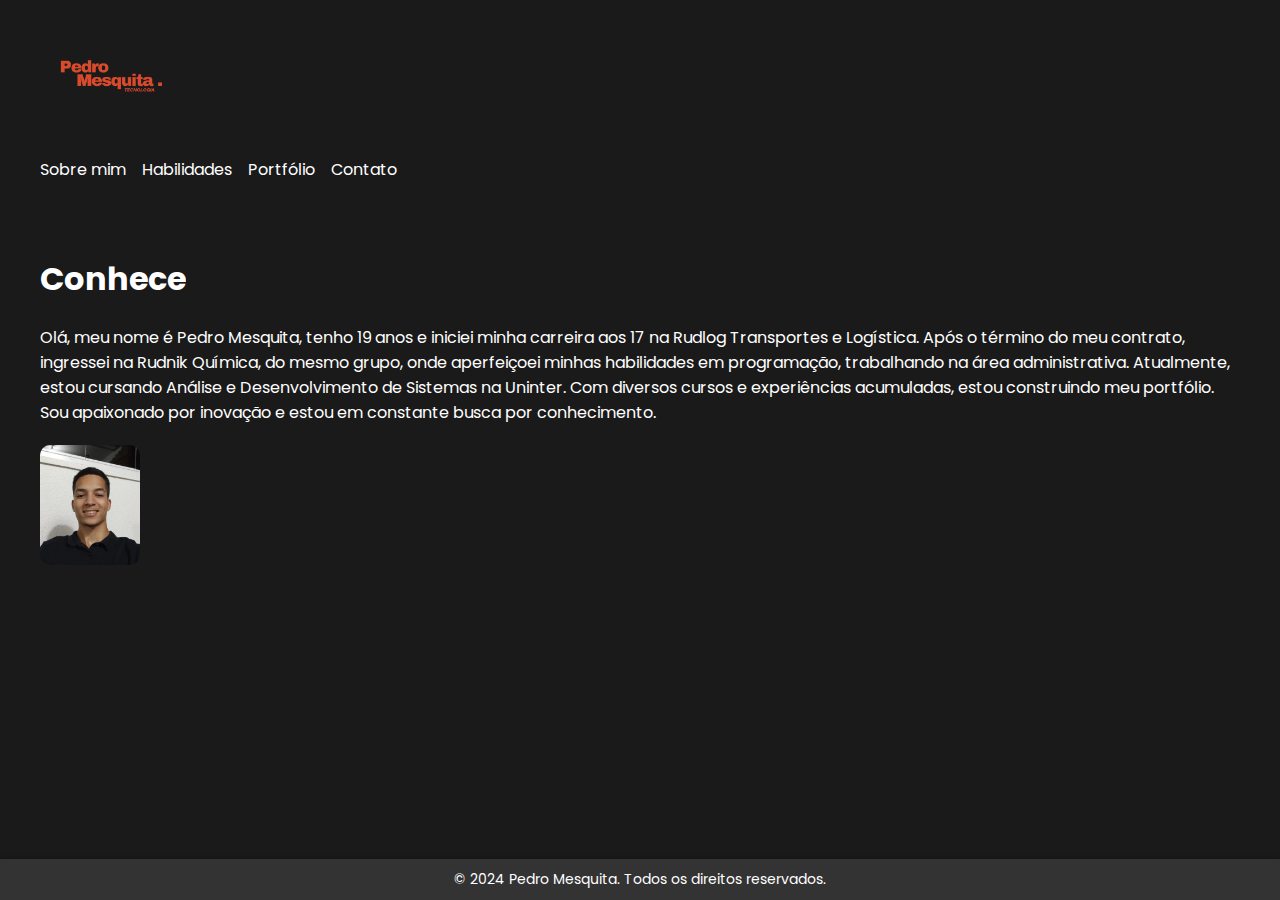
<file: index.html>
<!DOCTYPE html>
<html lang="pt-BR">
<head>
    <meta charset="UTF-8"> <!-- Define a codificação de caracteres como UTF-8 -->
    <meta name="viewport" content="width=device-width, initial-scale=1.0"> <!-- Configura a viewport para um design responsivo -->
    <link href="https://fonts.googleapis.com/css2?family=Poppins:wght@300;400;600&display=swap" rel="stylesheet"> <!-- Importa a fonte Poppins do Google Fonts -->
    <link rel="stylesheet" href="style.css"> <!-- Vincula o arquivo CSS externo -->
    <title>Pedro Mesquita - Portfólio</title> <!-- Título da página que aparece na aba do navegador -->
</head>
<body>
    <header>
        <div class="interface">
            <div class="logo">
                <a href="index.html">
                    <img src="logo.png" alt="logo"> <!-- Logotipo com link para a página inicial -->
                </a>
            </div>
            <nav class="menu-desktop">
                <ul>
                    <li><a href="#sobre">Sobre mim</a></li> <!-- Link para a seção "Sobre mim" nesta página -->
                    <li><a href="habilidades.html">Habilidades</a></li> <!-- Link para a página de habilidades -->
                    <li><a href="portfolio.html">Portfólio</a></li> <!-- Link para a página de portfólio -->
                    <li><a href="contato.html">Contato</a></li> <!-- Link para a página de contato -->
                </ul>
            </nav>
        </div>
    </header>

    <main>
        <section class="topo-do-site" id="sobre">
            <div class="interface">
                <div class="flex">
                    <div class="txt-topo-site">
                        <h1>Conhecendo mais sobre <span class="highlight">Pedro Mesquita</span></h1> <!-- Título da seção de apresentação com destaque no nome -->
                        <p>Olá, meu nome é Pedro Mesquita, tenho 19 anos e iniciei minha carreira aos 17 na Rudlog Transportes e Logística. Após o término do meu contrato, ingressei na Rudnik Química, do mesmo grupo, onde aperfeiçoei minhas habilidades em programação, trabalhando na área administrativa. Atualmente, estou cursando Análise e Desenvolvimento de Sistemas na Uninter. Com diversos cursos e experiências acumuladas, estou construindo meu portfólio. Sou apaixonado por inovação e estou em constante busca por conhecimento.</p> <!-- Texto de apresentação pessoal -->
                    </div>
                    <div class="img-topo-site">
                        <img src="pessoa.png" alt="foto do Pedro Mesquita"> <!-- Imagem de apresentação ao lado do texto -->
                    </div>
                </div>
            </div>
        </section>
    </main>

    <footer>
        <div class="interface">
            <p>&copy; 2024 Pedro Mesquita. Todos os direitos reservados.</p> <!-- Texto de copyright no rodapé -->
        </div>
    </footer>

    <script src="script.js"></script> <!-- Vincula o arquivo JavaScript externo -->
    <link rel="stylesheet" href="style.css">

</body>
</html>
</file>
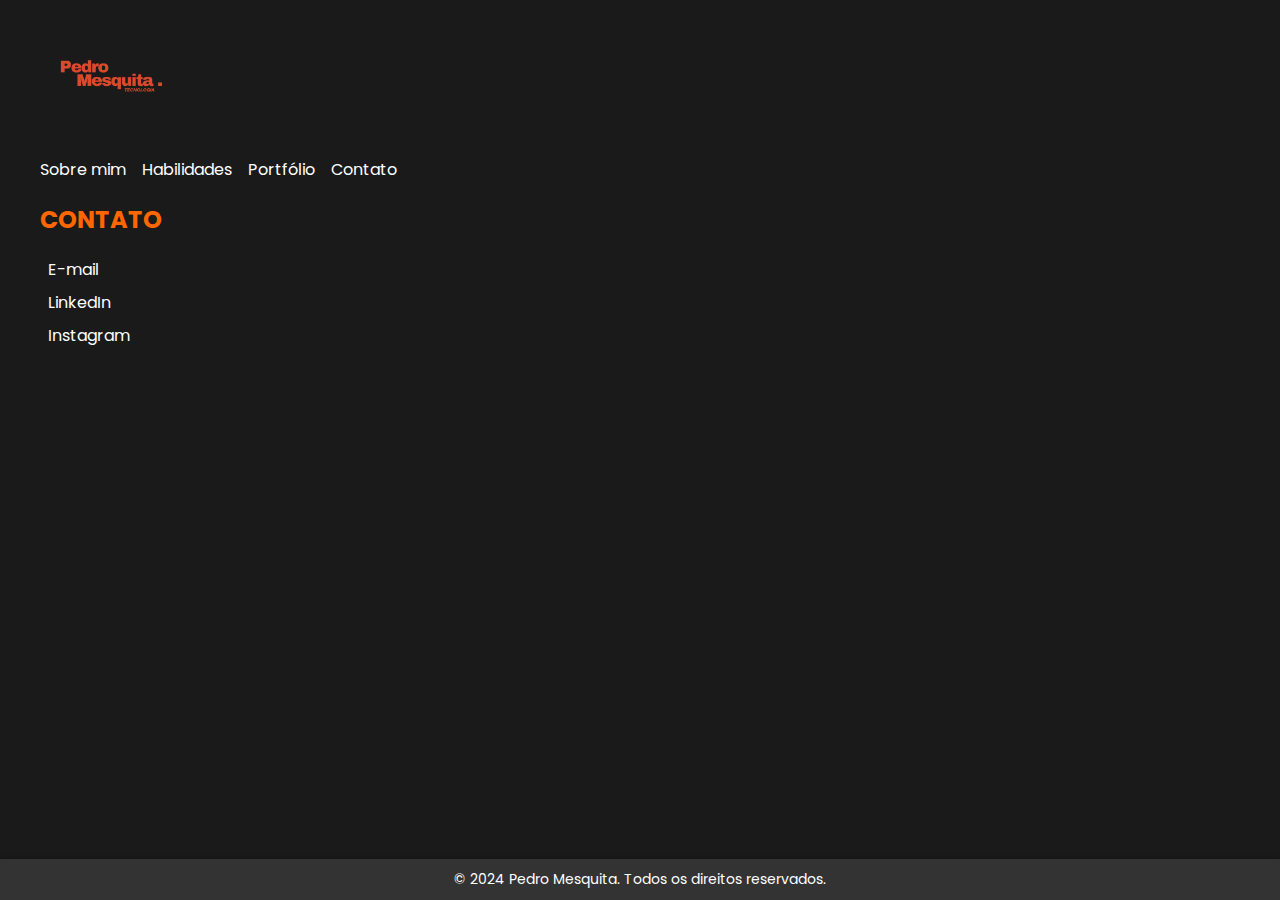
<file: contato.html>
<!DOCTYPE html>
<html lang="pt-BR">
<head>
    <meta charset="UTF-8">
    <meta name="viewport" content="width=device-width, initial-scale=1.0">
    <link href="https://fonts.googleapis.com/css2?family=Poppins:wght@300;400;600&display=swap" rel="stylesheet">
    <link rel="stylesheet" href="style.css">
    <title>Contato - Pedro Mesquita</title>
</head>
<body>
    <header>
        <div class="interface">
            <div class="logo">
                <a href="index.html">
                    <img src="logo.png" alt="logo">
                </a>
            </div>
            <nav class="menu-desktop">
                <ul>
                    <li><a href="index.html#sobre">Sobre mim</a></li>
                    <li><a href="habilidades.html">Habilidades</a></li> 
                    <li><a href="portfolio.html">Portfólio</a></li>
                    <li><a href="contato.html">Contato</a></li>
                </ul>
            </nav>
        </div>
    </header>

    <main>
        <section class="contato">
            <div class="interface">
                <h2 class="titulo"><span>CONTATO</span></h2>

                <div class="contato-info">
                    <a href="mailto:pedromesquita090@gmail.com">
                        <i class="bi bi-envelope"></i>
                        E-mail
                    </a>
                    <a href="https://www.linkedin.com/in/pedro-marques-mesquita-844537252?utm_source=share&utm_campaign=share_via&utm_content=profile&utm_medium=ios_app" target="_blank">
                        <i class="bi bi-linkedin"></i>
                        LinkedIn
                    </a>
                    <a href="https://www.instagram.com/iampedromesquita?igsh=dmNmOXlrd21vdXpy&utm_source=qr" target="_blank">
                        <i class="bi bi-instagram"></i>
                        Instagram
                    </a>
                </div>
            </div>
        </section>
    </main>

    <footer>
        <div class="interface">
            <p>&copy; 2024 Pedro Mesquita. Todos os direitos reservados.</p>
        </div>
    </footer>

    <script src="script.js"></script>
    <link rel="stylesheet" href="style.css">

</body>
</html>
</file>
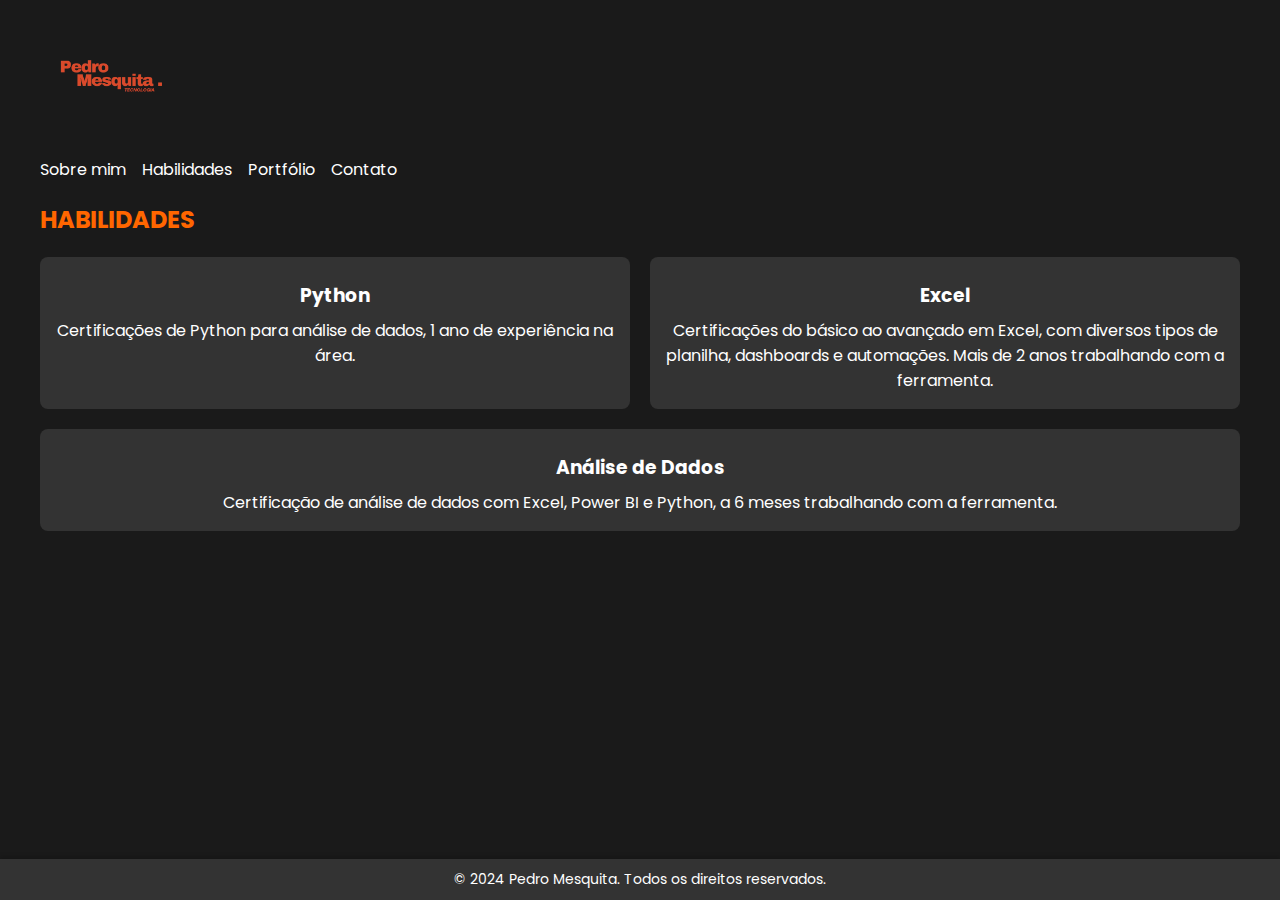
<file: habilidades.html>
<!DOCTYPE html>
<html lang="pt-BR">
<head>
    <meta charset="UTF-8"> <!-- Define a codificação de caracteres como UTF-8 -->
    <meta name="viewport" content="width=device-width, initial-scale=1.0"> <!-- Configura a viewport para um design responsivo -->
    <link href="https://fonts.googleapis.com/css2?family=Poppins:wght@300;400;600&display=swap" rel="stylesheet"> <!-- Importa a fonte Poppins do Google Fonts -->
    <link rel="stylesheet" href="style.css"> <!-- Vincula o arquivo CSS externo -->
    <title>Habilidades - Pedro Mesquita</title> <!-- Título da página que aparece na aba do navegador -->
</head>
<body>
    <header>
        <div class="interface">
            <div class="logo">
                <a href="index.html">
                    <img src="logo.png" alt="logo"> <!-- Logotipo com link para a página inicial -->
                </a>
            </div>
            <nav class="menu-desktop">
                <ul>
                    <li><a href="index.html#sobre">Sobre mim</a></li> <!-- Link para a seção "Sobre mim" na página inicial -->
                    <li><a href="habilidades.html">Habilidades</a></li> <!-- Link para a página de habilidades (página atual) -->
                    <li><a href="portfolio.html">Portfólio</a></li> <!-- Link para a página de portfólio -->
                    <li><a href="contato.html">Contato</a></li> <!-- Link para a página de contato -->
                </ul>
            </nav>
        </div>
    </header>

    <main>
        <section class="habilidades">
            <div class="interface">
                <h2 class="titulo"><span>HABILIDADES</span></h2> <!-- Título da seção de habilidades -->

                <div class="flex">
                    <div class="habilidades-box">
                        <i class="bi bi-filetype-py"></i> <!-- Ícone representando Python -->
                        <h3>Python</h3> <!-- Título da habilidade -->
                        <p>Certificações de Python para análise de dados, 1 ano de experiência na área.</p> <!-- Descrição da experiência com Python -->
                    </div>
                    <div class="habilidades-box">
                        <i class="bi bi-file-earmark-spreadsheet"></i> <!-- Ícone representando Excel -->
                        <h3>Excel</h3> <!-- Título da habilidade -->
                        <p>Certificações do básico ao avançado em Excel, com diversos tipos de planilha, dashboards e automações. Mais de 2 anos trabalhando com a ferramenta.</p> <!-- Descrição da experiência com Excel -->
                    </div>
                    <div class="habilidades-box">
                        <i class="bi bi-database"></i> <!-- Ícone representando Análise de Dados -->
                        <h3>Análise de Dados</h3> <!-- Título da habilidade -->
                        <p>Certificação de análise de dados com Excel, Power BI e Python, a 6 meses trabalhando com a ferramenta.</p> <!-- Descrição da experiência com Análise de Dados -->
                    </div>
                </div>
            </div>
        </section>
    </main>

    <footer>
        <div class="interface">
            <p>&copy; 2024 Pedro Mesquita. Todos os direitos reservados.</p> <!-- Texto de copyright no rodapé -->
        </div>
    </footer>

    <script src="script.js"></script> <!-- Vincula o arquivo JavaScript externo -->
    <link rel="stylesheet" href="style.css">

</body>
</html>
</file>
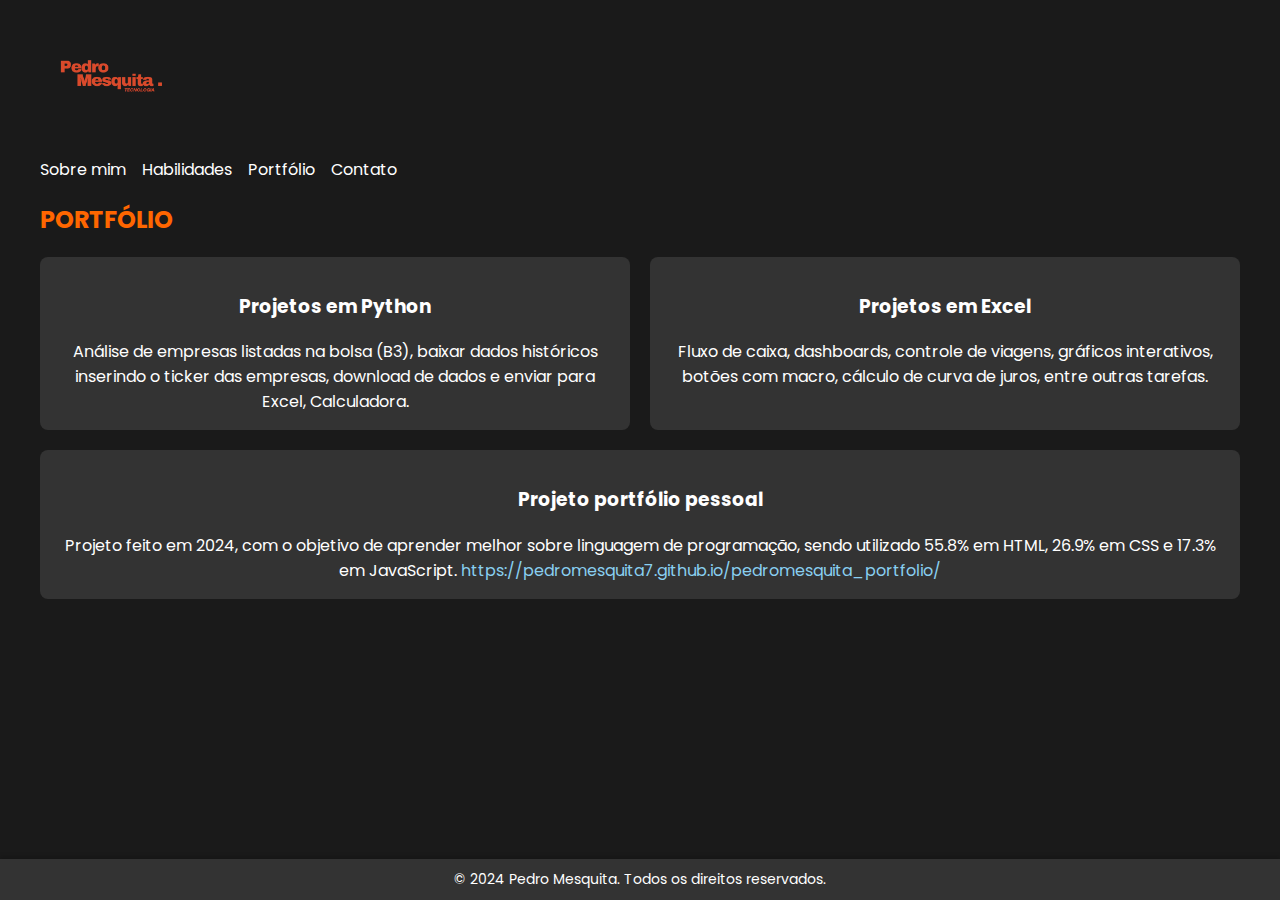
<file: portfolio.html>
<!DOCTYPE html>
<html lang="pt-BR">
<head>
    <meta charset="UTF-8"> <!-- Define a codificação de caracteres como UTF-8 -->
    <meta name="viewport" content="width=device-width, initial-scale=1.0"> <!-- Configura a viewport para um design responsivo -->
    <link href="https://fonts.googleapis.com/css2?family=Poppins:wght@300;400;600&display=swap" rel="stylesheet"> <!-- Importa a fonte Poppins do Google Fonts -->
    <link rel="stylesheet" href="style.css"> <!-- Vincula o arquivo CSS externo -->
    <title>Portfólio - Pedro Mesquita</title> <!-- Título da página que aparece na aba do navegador -->
</head>
<body>
    <header>
        <div class="interface">
            <div class="logo">
                <a href="index.html">
                    <img src="logo.png" alt="logo"> <!-- Logotipo com link para a página inicial -->
                </a>
            </div>
            <nav class="menu-desktop">
                <ul>
                    <li><a href="index.html#sobre">Sobre mim</a></li> <!-- Link para a seção "Sobre mim" na página inicial -->
                    <li><a href="habilidades.html">Habilidades</a></li> <!-- Link para a página de habilidades -->
                    <li><a href="portfolio.html">Portfólio</a></li> <!-- Link para a página de portfólio -->
                    <li><a href="contato.html">Contato</a></li> <!-- Link para a página de contato -->
                </ul>
            </nav>
        </div>
    </header>

    <main>
        <section class="portfolio">
            <div class="interface">
                <h2 class="titulo"><span>PORTFÓLIO</span></h2> <!-- Título da seção de portfólio -->

                <div class="flex">
                    <div class="portfolio-item">
                        <h3>Projetos em Python</h3>
                        <p>Análise de empresas listadas na bolsa (B3), baixar dados históricos inserindo o ticker das empresas, download de dados e enviar para Excel, Calculadora.</p>
                    </div>
                    <div class="portfolio-item">
                        <h3>Projetos em Excel</h3>
                        <p>Fluxo de caixa, dashboards, controle de viagens, gráficos interativos, botões com macro, cálculo de curva de juros, entre outras tarefas.</p>
                    </div>
                    <div class="portfolio-item">
                        <h3>Projeto portfólio pessoal</h3>
                        <p>Projeto feito em 2024, com o objetivo de aprender melhor sobre linguagem de programação, sendo utilizado 55.8% em HTML, 26.9% em CSS e 17.3% em JavaScript. 
                           <a href="https://pedromesquita7.github.io/pedromesquita_portfolio/" class="baby-blue-link" target="_blank">https://pedromesquita7.github.io/pedromesquita_portfolio/</a>
                        </p>
                    </div>
                </div>
            </div>
        </section>
    </main>

    <footer>
        <div class="interface">
            <p>&copy; 2024 Pedro Mesquita. Todos os direitos reservados.</p> <!-- Texto de copyright no rodapé -->
        </div>
    </footer>

    <script src="script.js"></script> <!-- Vincula o arquivo JavaScript externo -->

    <link rel="stylesheet" href="style.css">

</body>
</html>
</file>
<file: style.css>
/* Estilos gerais para o corpo */
body {
    font-family: 'Poppins', sans-serif; /* Define a fonte principal */
    color: #fff; /* Cor do texto branco */
    background-color: #1a1a1a; /* Fundo cinza escuro */
    margin: 0; /* Remove margem padrão */
    padding: 0; /* Remove preenchimento padrão */
    display: flex;
    flex-direction: column;
    min-height: 100vh;
}

/* Cabeçalho */
.header {
    background: #000; /* Fundo preto para o cabeçalho */
    padding: 1rem; /* Preenchimento interno de 1 rem */
}

/* Estilizando a logo */
.logo img {
    width: 150px; /* Ajusta a largura da logo */
    height: auto; /* Mantém a proporção da altura automaticamente */
}


/* Interface */
.interface {
    max-width: 1200px; /* Limita a largura máxima a 1200px */
    margin: 0 auto; /* Centraliza horizontalmente */
    padding: 0 1rem; /* Preenchimento horizontal de 1 rem */
}

.interface p {
    margin: 0; /* Remove as margens em torno do texto */
}

/* Menu Desktop */
.menu-desktop ul {
    list-style: none; /* Remove marcadores da lista */
    padding: 0; /* Remove preenchimento padrão */
    margin: 0; /* Remove margem padrão */
    display: flex; /* Exibe itens em linha */
    gap: 1rem; /* Espaço entre itens */
}

.menu-desktop a {
    color: #fff; /* Links com cor branca */
    text-decoration: none; /* Remove sublinhado dos links */
}

.menu-desktop a:hover {
    color: #f60; /* Cor laranja ao passar o mouse */
}

/* Estilos para o topo do site */
.topo-do-site {
    padding: 2rem 0; /* Preenchimento vertical de 2 rem */
}

.txt-topo-site h1 {
    font-size: 2rem; /* Tamanho da fonte do título */
}

.highlight {
    color: #f60; /* Texto em laranja para destacar */
}

/* Estilizando a imagem da pessoa */
.img-topo-site img {
    width: 100px; /* Ajusta a largura da imagem */
    height: auto; /* Mantém a proporção da altura automaticamente */
    border-radius: 10px; /* Bordas levemente arredondadas */
}


/* Seção de habilidades */
.habilidades-box {
    background: #333; /* Fundo cinza escuro */
    padding: 1rem; /* Preenchimento interno de 1 rem */
    border-radius: 0.5rem; /* Bordas arredondadas */
    text-align: center; /* Centraliza o texto */
}

.habilidades-box h3 {
    margin: 0.5rem 0; /* Margem vertical de 0.5 rem */
}

/* Seção de portfólio */
.portfolio-item {
    background: #333; /* Fundo cinza escuro */
    padding: 1rem; /* Preenchimento interno de 1 rem */
    border-radius: 0.5rem; /* Bordas arredondadas */
}

/* Seção de contato */
.contato-info a {
    display: block; /* Links exibidos como blocos */
    margin: 0.5rem 0; /* Margem vertical de 0.5 rem */
    color: #fff; /* Cor do texto branco */
    text-decoration: none; /* Remove sublinhado */
}

.contato-info a i {
    margin-right: 0.5rem; /* Espaço à direita do ícone */
}

/* Estilo dos títulos */
.titulo span {
    color: #f60; /* Texto em laranja */
}

/* Rodapé */
.footer {
    background: #000; /* Fundo preto para o rodapé */
    padding: 1rem; /* Preenchimento interno de 1 rem */
    text-align: center; /* Centraliza o conteúdo */
}

footer {
    position: relative;
    bottom: 0;
    width: 100%;
    background-color: #333; /* Cor de fundo do rodapé */
    color: #fff; /* Cor do texto */
    text-align: center;
    padding: 10px 0;
    font-size: 14px; /* Tamanho da fonte */
    font-family: 'Poppins', sans-serif;
    box-shadow: 0 -2px 5px rgba(0, 0, 0, 0.2); /* Sombra do rodapé */
}

/* Main */
main {
    flex: 1;
}

.flex {
    display: flex;
    justify-content: space-between; /* Espaçamento igual entre os itens */
    flex-wrap: wrap; /* Permite que os itens quebrem linha se necessário */
    gap: 20px; /* Espaço de 20px entre os itens */
    margin-top: 20px; /* Espaçamento superior */
}

.habilidades-box,
.portfolio-item {
    background: #333; /* Fundo cinza escuro */
    padding: 1rem; /* Preenchimento interno de 1 rem */
    border-radius: 0.5rem; /* Bordas arredondadas */
    text-align: center; /* Centraliza o texto */
    flex: 1 1 30%; /* Cada item ocupa 30% da largura e pode se ajustar */
    min-width: 250px; /* Largura mínima para os itens */
}

/* Define a cor azul bebê para os links com a classe baby-blue-link */
.baby-blue-link {
    color: #89CFF0; /* Cor azul bebê */
    text-decoration: none; /* Remove o sublinhado padrão do link */
}

/* Adiciona um sublinhado ao passar o mouse sobre o link */
.baby-blue-link:hover {
    text-decoration: underline;
}
</file>
